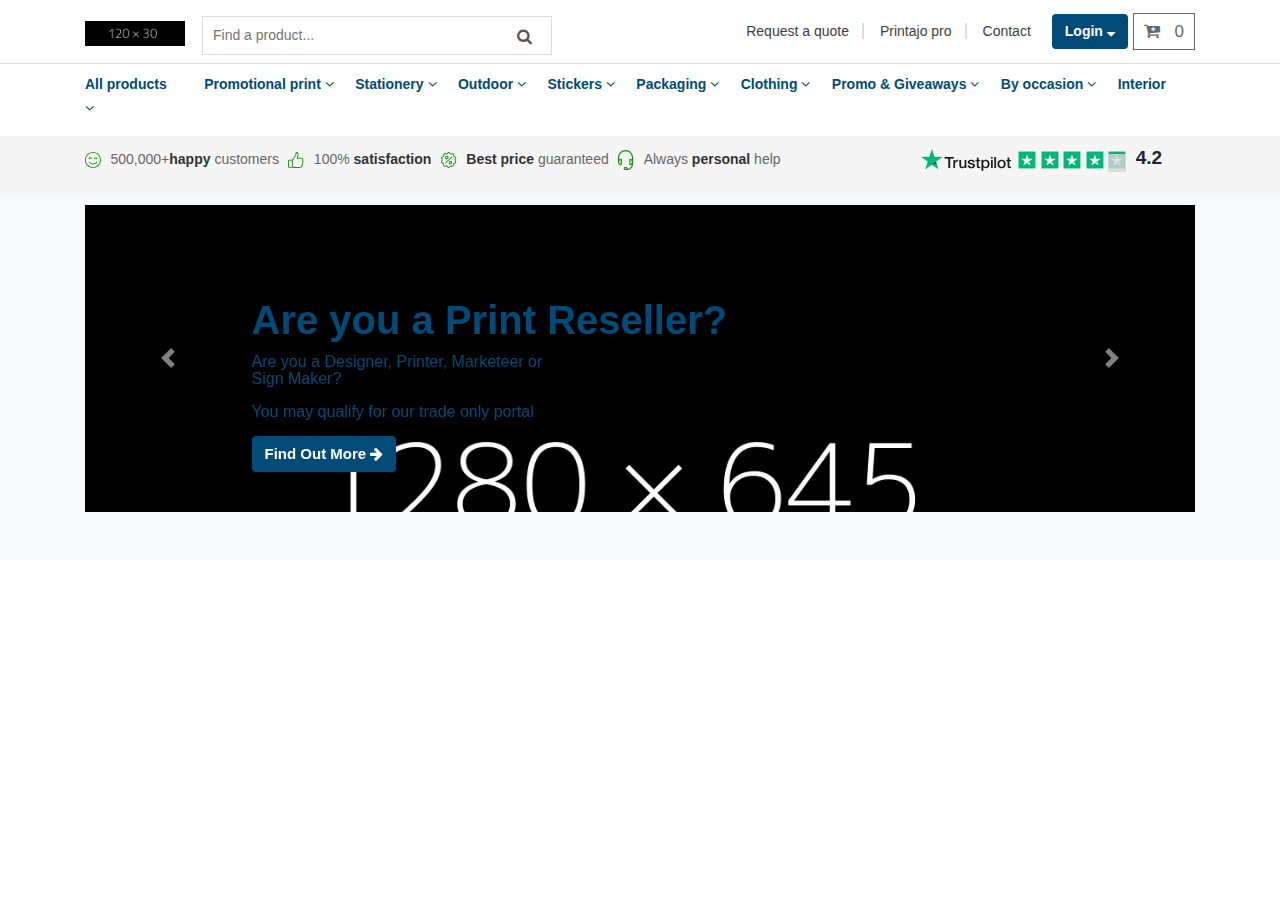
<file: index.html>
<!DOCTYPE html>
<html lang="en">
<head>
    <meta charset="UTF-8">
    <meta name="viewport" content="width=device-width, initial-scale=1.0">
    <meta http-equiv="X-UA-Compatible" content="ie=edge">
    <title>Practis</title>
    <link href="https://stackpath.bootstrapcdn.com/font-awesome/4.7.0/css/font-awesome.min.css" rel="stylesheet" integrity="sha384-wvfXpqpZZVQGK6TAh5PVlGOfQNHSoD2xbE+QkPxCAFlNEevoEH3Sl0sibVcOQVnN" crossorigin="anonymous">
    <link rel="stylesheet" href="./css/bootstrap.min.css">
    <link rel="stylesheet" href="./css/style.css">
    <link rel="shortcut icon" href="favicon.ico" type="image/x-icon">
</head>
<body>
    <nav class="navbar navbar-expand-lg">
        <div class="container">
                <button class="navbar-toggler navbar-toggler-right" data-toggle="collapse" data-target="#navbarCollapse">
                        <span><i class="fa fa-bars"></i></span>
                    </button>
            <a class="navbar-brand mr-auto" href="#">
                <img src="./img/logo.png" class="img-fluid" width="100">
            </a>
            <div class="form-under">
            <input type="search" placeholder="Find a product...">
            <i class="fa fa-search"></i>
        </div>
        <div class="collapse navbar-collapse" id="navbarCollapse">
            <ul class="navbar-nav ml-auto">
                <li class="nav-item"><a class="nav-link" href="#">Request a quote</a></li>
                <li class="nav-item"><a class="nav-link" href="#">Printajo pro</a></li>
                <li class="nav-item ab"><a class="nav-link" href="#">Contact</a></li>
            </ul>
        </div>
        <button class="btn btn-1 ml-auto" data-toggle="modal" data-target="#Modal1">Login <i class="fa fa-sort-down"></i></button>
        <div class="cart-1">
        <a href="#"><i class="fa fa-cart-plus"></i>
        <span>0</span></a>
    </div>
        </div>
        <div class="modal fade" id="Modal1" role="dialog">
                <div class="modal-dialog" role="document">
                    <div class="modal-content">
                        <div class="container">
                            <div class="modal-header">
                                <button class="close" data-dismiss="modal">
                                    <span>&times;</span>
                                </button>
                            </div>
                        <div class="row p-3">
                            <div class="col-md-6">
                                <div class="modal-body">
                                    <h5>My Account</h5>
                                    <a class="d-block" href="#">Login / register</a>
                                    <a class="d-block" href="#">My print jobs</a>
                                    <a class="d-block" href="#">My account</a>
                                    <a class="d-block" href="#">Addrsses</a>
                                </div>
                            </div>
                            <div class="col-md-6">
                                <div class="modal-body">
                                    <h5>Coustomer Service</h5>
                                    <a class="d-block" href="#">Coustomer Service</a>
                                    <a class="d-block" href="#">Request a quote</a>
                                    <a class="d-block" href="#">Submit complain</a>
                                </div>
                            </div>
                            </div>
                        </div>
                    </div>
                </div>
            </div>
        </div>
    </nav>
    <div class="container">
            <div class="form-under-2">
                    <input class="" type="search" placeholder="Find a product...">
                    <i class="fa fa-search"></i>
            </div>
    </div>

    <section id="navbar">
        <div class="container item-show">
            <ul class="ml-0 pl-0 pt-2">
                <li class="nav-items pr-3"><a href="#">All products</a></li>
                <li class="nav-items product-2"><a class="product-2" href="#">Promotional print <i class="fa fa-angle-down"></i></a></li>
                <li class="nav-items"><a href="#">Stationery <i class="fa fa-angle-down"></i></a></li>
                <li class="nav-items"><a href="#">Outdoor <i class="fa fa-angle-down"></i></a></li>
                <li class="nav-items"><a href="#">Stickers <i class="fa fa-angle-down"></i></a></li>
                <li class="nav-items"><a href="#">Packaging <i class="fa fa-angle-down"></i></a></li>
                <li class="nav-items"><a href="#">Clothing <i class="fa fa-angle-down"></i></a></li>
                <li class="nav-items"><a href="#">Promo & Giveaways <i class="fa fa-angle-down"></i></a></li>
                <li class="nav-items"><a href="#">By occasion <i class="fa fa-angle-down"></i></a></li>
                <li class="nav-items"><a href="#">Interior <i class="fa fa-angle-down"></i></a></li>
            </ul>
        </div>
        <section id="product1" class="mt-4 product1">
            <div class="container">
                <div class="row products1">
                    <div class="col-md-3">
                        <div>
                            <div class="images">
                            <a href="#">
                            <img src="./img/menu-image-promotional-printing-flyers.webp" class="img-fluid hover-overlay">
                            <span class="overlay"></span>
                            </a>
                         </div>
                            <div class="pro1">
                           <a href="#"><h5>Flyers <span>(5)</span></h5></a>
                        </div>
                        <div class="pro2">
                           <a href="#">Standard Flyers 
                               <span>Most popular</span>
                           </a> 
                        </div>
                        <a href="#">Eco Flyers </a>
                           <a href="#" class="d-block">Flyers with Special Paper Types </a>
                           <a href="#">Flyers with Exclusive Finishes </a>
                        </div>
                    </div>
                    <div class="col-md-3"><div>
                            <div class="images">
                                    <a href="#">
                        <img src="./img/menu-image-promotional-printing-businesscards.webp" class="img-fluid">
                        <span class="overlay"></span>
                        </a>
                            </div>
                        <div class="pro1">
                       <a href="#"><h5>Business cards <span>(18)</span></h5></a>
                    </div>
                    <div class="pro2">
                       <a href="#">Classic Business Cards</a> 
                    </div>
                    <a href="#">Business Cards with Exclusive Finishes  </a>
                       <a href="#" class="d-block">Recycled Business Cards </a>
                       <a href="#">Plastic Business Cards </a>
                    </div></div>
                    <div class="col-md-3">
                        <div>
                                <div class="images">
                                        <a href="#">
                            <img src="./img/menu-image-promotional-printing-Posters.webp" class="img-fluid">
                            <span class="overlay"></span>
                            </a>
                                </div>
                            <div class="pro1">
                           <a href="#"><h5>Posters<span>(17)</span></h5></a>
                        </div>
                        <div class="pro2">
                           <a href="#">Standard Posters</a> 
                        </div>
                        <a href="#">Blueback Posters</a>
                           <a href="#" class="d-block">Custom Size Posters </a>
                           <a href="#">Waterproof Posters </a>
                        </div>
                    </div>
                    <div class="col-md-3">
                        <div>
                                <div class="images">
                                        <a href="#">
                            <img src="./img/menu-image-promotional-printing-foldedleaflets.webp" class="img-fluid">
                            <span class="overlay"></span>
                            </a>
                                </div>
                            <div class="pro1">
                           <a href="#"><h5>Flyers <span>(5)</span></h5></a>
                        </div>
                        <div class="pro2">
                           <a href="#">Standard Flyers</a> 
                        </div>
                        <a href="#">Eco Flyers </a>
                           <a href="#" class="d-block">Flyers with Special Paper Types </a>
                           <a href="#">Flyers with Exclusive Finishes </a>
                        </div>
                    </div>
                </div>
                <div class="row mt-5">
                    <div class="col-md-3">
                        <div>
                                <div class="images">
                                        <a href="#">
                            <img src="./img/menu-image-promotional-printing-foldedleaflets.webp" class="img-fluid">
                            <span class="overlay"></span>
                            </a>
                                </div>
                            <div class="pro1">
                           <a href="#"><h5>Flyers <span>(5)</span></h5></a>
                        </div>
                        <div class="pro2">
                           <a href="#">Standard Flyers</a> 
                        </div>
                        <a href="#">Eco Flyers </a>
                           <a href="#" class="d-block">Flyers with Special Paper Types </a>
                           <a href="#">Flyers with Exclusive Finishes </a>
                        </div>
                    </div>
                    <div class="col-md-3">
                        <div>
                                <div class="images">
                                        <a href="#">
                            <img src="./img/menu-image-promotional-printing-Posters.webp" class="img-fluid">
                            <span class="overlay"></span>
                            </a>
                                </div>
                            <div class="pro1">
                           <a href="#"><h5>Posters<span>(17)</span></h5></a>
                        </div>
                        <div class="pro2">
                           <a href="#">Standard Posters</a> 
                        </div>
                        <a href="#">Blueback Posters</a>
                           <a href="#" class="d-block">Custom Size Posters </a>
                           <a href="#">Waterproof Posters </a>
                        </div>
                    </div>
                    <div class="col-md-3"><div>
                            <div class="images">
                                    <a href="#">
                        <img src="./img/menu-image-promotional-printing-businesscards.webp" class="img-fluid">
                        <span class="overlay"></span>
                        </a>
                            </div>
                        <div class="pro1">
                       <a href="#"><h5>Business cards <span>(18)</span></h5></a>
                    </div>
                    <div class="pro2">
                       <a href="#">Classic Business Cards</a> 
                    </div>
                    <a href="#">Business Cards with Exclusive Finishes  </a>
                       <a href="#" class="d-block">Recycled Business Cards </a>
                       <a href="#">Plastic Business Cards </a>
                    </div></div>
                    <div class="col-md-3">
                        <div>
                                <div class="images">
                                        <a href="#">
                            <img src="./img/menu-image-promotional-printing-flyers.webp" class="img-fluid">
                            <span class="overlay"></span>
                            </a>
                                </div>
                            <div class="pro1">
                           <a href="#"><h5>Flyers <span>(5)</span></h5></a>
                        </div>
                        <div class="pro2">
                           <a href="#">Standard Flyers 
                               <span>Most popular</span>
                           </a> 
                        </div>
                        <a href="#">Eco Flyers </a>
                           <a href="#" class="d-block">Flyers with Special Paper Types </a>
                           <a href="#">Flyers with Exclusive Finishes </a>
                        </div>
                    </div>
                </div>
                </div>
            </div>
        </section>
        <section id="icons" class="pt-2 pb-4">
            <div class="container">
                <div class="d-inline mini-icons">
                    <img src="./img/usp-customers.svg" width="16" height="16" class="img-fluid">
                    <span>500,000+<strong>happy </strong>customers</span>
                </div>
                <div class="d-inline mini-icons">
                        <img src="./img/usp-satisfaction.svg" width="16" height="16" class="img-fluid">
                        <span>100% <strong>satisfaction</strong></span>
                    </div>
                    <div class="d-inline mini-icons">
                            <img src="./img/usp-price.svg" width="16" height="16" class="img-fluid">
                            <span><strong>Best price </strong>guaranteed</span>
                        </div>
                        <div class="d-inline">
                                <img src="./img/usp-help.svg" width="16" height="16" class="img-fluid">
                                <span>Always  <strong>personal</strong> help</span>
                            </div>
                            <div class="d-inline all-icons">
                                <img src="./img/trustpilot-logo.png" class="img-fluid" width="93" height="22">
                                <div class="d-inline">
                                    <img src="./img/trustpilot-star.svg" width="18" height="18">
                                    <img src="./img/trustpilot-star.svg" width="18" height="18">
                                    <img src="./img/trustpilot-star.svg" width="18" height="18" class="img-fluid">
                                    <img src="./img/trustpilot-star.svg" width="18" height="18" class="img-fluid">
                                    <div class="d-inline images1">
                                    <img src="./img/trustpilot-star.svg" width="18" height="18" class="img-fluid">
                                    <span class="overlay1"></span>
                                </div>
                                </div>
                                <div class="d-inline rate"> 4.2</div>
                            </div>
            </div>
        </section>
    </section>

    <section id="slider-item" class="bg-light pb-5 pt-2">
        <div class="container">
            <div id="carousel1" class="carousel slide" data-ride="carousel">
                <div class="carousel-inner">
                    <div class="carousel-item active">
                        <img src="./img/banner.jpg" class="img-fluid">
                        <div class="container">
                            <div class="carousel-caption text-left ">
                         <h2>Are you a Print Reseller?</h2>
                         <p> Are you a Designer, Printer, Marketeer or<br> Sign Maker?</p>
                         <p>You may qualify for our trade only portal </p>
                         <a href="#" class="btn btn1">Find Out More <i class="fa fa-arrow-right"></i></a>
                            </div>
                        </div>
                    </div>
                    <div class="carousel-item">
                        <img src="./img/banner.jpg" class="img-fluid">
                        <div class="container">
                            <div class="carousel-caption text-left pb-0">
                         <h2>Deals, Deals and<br>
                            More Deals! </h2>
                         <p class="mb-0">Wondering what’s new? What we</p>
                         <p class="mb-0"> recommend? What's most popular? Is the</p>
                         <p class="mb-0">office too loud or are you looking for a</p>
                         <p class="mb-0"> greener alternative? Look no further!</p>
                         <a href="#" class="btn btn1 mt-3">Go For It <i class="fa fa-arrow-right"></i></a>
                            </div>
                        </div>
                    </div>
                    <div class="carousel-item">
                        <img src="./img/banner.jpg" class="img-fluid">
                        <div class="container">
                            <div class="carousel-caption text-left ">
                         <h2>Create a team <br> feeling! </h2>
                         <p class="mb-0">With Printed Clothing, foster community</p>
                         <p>spirit and make your brand pop! </p>
                         <a href="#" class="btn btn1">Shop Now <i class="fa fa-arrow-right"></i></a>
                            </div>
                        </div>
                    </div>
                    <a href="#carousel1" class="carousel-control-prev" data-slide="prev" >
                        <span class="carousel-control-prev-icon"></span>
                    </a>
                    <a href="#carousel1" class="carousel-control-next" data-slide="next" >
                        <span class="carousel-control-next-icon"></span>
                    </a>
                </div>
            </div>
        </div>
    </section>

    
    <!-- ALL-JS-LINK -->
    <script src="./js/jquery-slim.min.js"></script>
    <script src="./js/popper.min.js"></script>
    <script src="./js/bootstrap.min.js"></script>
</body>
</html>
</file>
<file: css/style.css>
.btn-1 {
  background: #004b78;
  color: white;
  font-weight: 700;
  font-size: 14px;
}
.cart-1 {
  border: 1px solid #666;
  margin-left: 5px;
  padding: 5px 10px;
  color: #666;
}
nav {
  border-bottom: 1px solid #ddd;
}
.cart-1 .fa {
  font-size: 17px;
  margin-right: 10px;
}
.cart-1 a {
  text-decoration: none;
  font-size: 17px;
  color: #666;
}
nav .form-under {
  position: relative;
  margin-top: 8px;
  margin-left: 17px;
}
.form-under input {
  padding: 8px 10px;
  border: 1px solid #ddd;
  outline: none;
  font-size: 14px;
  width: 350px;
}
nav .form-under .fa {
  display: block;
  position: absolute;
  top: 50%;
  right: 20px;
  transform: translateY(-50%);
  color: #555;
}
.form-under-2 {
  display: none;
  width: 100%;
  margin-top: 17px;
  position: relative;
}
.form-under-2 input {
  padding: 6px 10px;
  border: 1px solid #ddd;
  outline: none;
  font-size: 14px;
  width: 100%;
}
.form-under-2 .fa {
  display: block;
  position: absolute;
  top: 50%;
  right: 20px;
  transform: translateY(-50%);
  color: #555;
}
nav ul li a {
  font-size: 14px;
  color: rgb(65, 61, 61);
}
nav ul li a:hover {
  color: rgb(65, 61, 61);
}
nav ul li:hover {
  text-decoration: underline;
}
nav ul li a::after {
  content: "";
  border-right: 2px solid #ddd;
  margin-left: 13px;
}
.ab a:last-child::after {
  border: none;
}
#navbar ul li:first-child {
  margin-left: 0;
}
.product1 {
  display: none;
}
.item-show:hover + .product1 {
  display: block;
}
#navbar ul li {
  display: inline;
  margin-right: 17px;
  font-size: 14px;
}

#navbar ul li a {
  text-decoration: none;
  padding: 10px 0;
  font-weight: 600;
  color: #004b78;
  transition: 0.2s;
}
#navbar ul li a:hover {
  border-bottom: 3px solid #e94e1f;
  color: #e94e1f;
}
/* ehfgouishegase */
#product1 img {
  border: 1px solid #ddd;
  border-radius: 13px;
}
#product1 .pro1 a {
  font-size: 16px;
  color: #004b78;
  font-weight: 600;
  text-decoration: none;
  transition: 0.3s;
}
#product1 h5 span {
  font-size: 13px;
}
#product1 .pro1 a:hover {
  color: #e94e1f;
}
#product1 a {
  font-size: 13px;
  color: rgb(102, 102, 102);
}
#product1 .pro2 span {
  background: #e94e1f;
  color: white;
  font-weight: 700;
  border-radius: 3px;
  font-size: 11px;
  letter-spacing: 1.3px;
  margin-left: 5px;
  text-decoration: none;
  text-transform: uppercase;
}
#product1 a:hover {
  color: #e94e1f;
  transition: all ease 0.3s;
}

.images {
  position: relative;
  width: 100%;
  height: auto;
}
.images .overlay::after {
  content: "";
  position: absolute;
  top: 0;
  left: 0;
  width: 91px;
  border-radius: 13px;
  height: 91px;
  background: rgba(0, 0, 0, 0.2);
  opacity: 0;
  transition: 0.3s;
}
.images .overlay:hover::after {
  opacity: 1;
}

/* giyefgaseirf */
#icons {
  background: #f5f5f5;
}
#icons span {
  font-size: 14px;
  color: rgb(102, 102, 102);
  margin-left: 5px;
}
#icons strong {
  font-weight: 600;
  color: #333;
}
#icons .last-icon {
  opacity: 0.2;
}
#icons .images1 {
  position: relative;
  width: 18px;
  height: auto;
}
#icons .images1 .overlay1::after {
  content: "";
  position: absolute;
  top: 4px;
  left: 0;
  width: 18px;
  height: 18px;
  background: rgba(219, 214, 214, 0.8);
  opacity: 1;
}
#icons .rate {
  font-weight: 700;
  font-size: 19px;
}
.mini-icons {
  margin-right: 5px;
}
.all-icons {
  margin-left: 136px;
}
.carousel-caption {
  color: #004b78;
}
.carousel-caption h2 {
  font-weight: 700;
  font-size: 40px;
}
.btn1 {
  background: #004b78;
  color: white;
  font-weight: 700;
  font-size: 15px;
}
.btn1:hover {
  background: #004b78;
  color: white;
}
.carousel-item h2 {
  line-height: 36px;
  margin-bottom: 15px;
}
.carousel-item p {
  line-height: 17px;
}

@media (max-width: 1200px) {
  #navbar ul li {
    margin-right: 7px;
    font-size: 13px;
  }
  .all-icons {
    margin-left: 12px;
  }
}
@media (max-width: 1100px) {
  #navbar ul li {
    margin-right: 5px;
    font-size: 13px;
  }
}
@media (max-width: 991px) {
  .form-under {
    display: none;
  }
  .form-under-2 {
    display: block;
  }
  #navbar {
    display: none;
  }
  #icons {
    display: none;
  }
}
</file>
